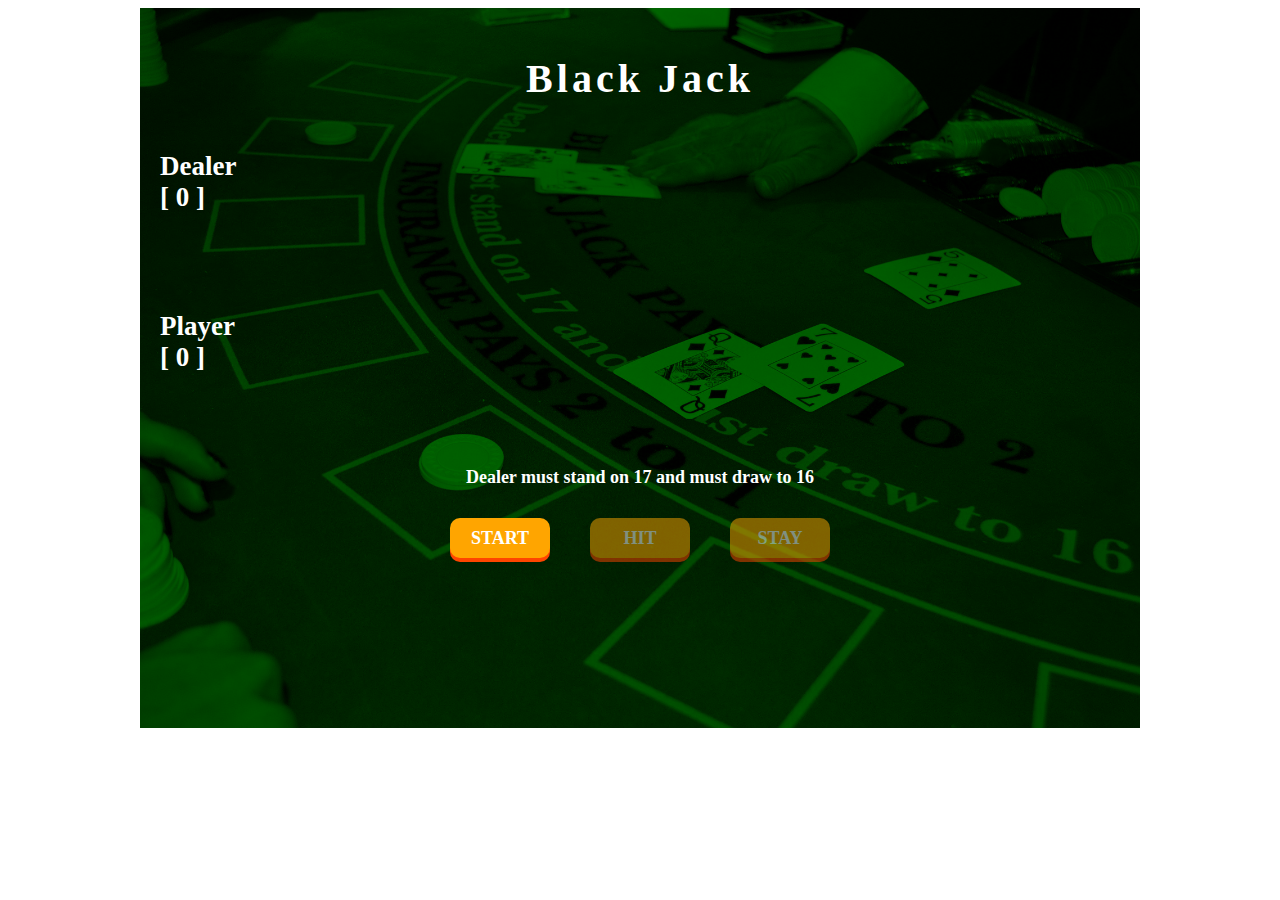
<file: BlackJack/index.html>
<!DOCTYPE html>
<html lang="ja">
<head>
  <!-- Global site tag (gtag.js) - Google Analytics -->
	<script async src="https://www.googletagmanager.com/gtag/js?id=UA-108864309-1"></script>
	<script>
		window.dataLayer = window.dataLayer || [];
		function gtag(){dataLayer.push(arguments);}
		gtag('js', new Date());

		gtag('config', 'UA-108864309-1');
	</script>

  <meta charset="UTF-8">
  <meta name="viewport" content="width=device-width, initial-scale=1.0">
  <title>Black Jack</title>
  <link rel="stylesheet" href="css/style.css">

  <!-- Favicon -->
	<!-- <link rel="shortcut icon" href= "favicon.ico" type="image/x-icon"> -->
	<link rel="shortcut icon" type="image/png" href="../favicon.png">
	<link rel="apple-touch-icon" href="apple-touch-icon.png">
	<link rel="apple-touch-icon" sizes="57x57" href="../apple-touch-icon-57x57.png">
	<link rel="apple-touch-icon" sizes="72x72" href="../apple-touch-icon-72x72.png">
	<link rel="apple-touch-icon" sizes="76x76" href="../apple-touch-icon-76x76.png">
	<link rel="apple-touch-icon" sizes="114x114" href="../apple-touch-icon-114x114.png">
	<link rel="apple-touch-icon" sizes="120x120" href="../apple-touch-icon-120x120.png">
	<link rel="apple-touch-icon" sizes="144x144" href="../apple-touch-icon-144x144.png">
	<link rel="apple-touch-icon" sizes="152x152" href="../apple-touch-icon-152x152.png">
	<link rel="apple-touch-icon" sizes="180x180" href="../apple-touch-icon-180x180.png">
</head>
<body>
  <div id="container">
    <h1>Black Jack</h1>

    <section>
      <h2>Dealer<br>[ <span id="dScore">0</span> ]</h2>
      <ul id="dealer">
      </ul>
    </section>

    <section>
      <h2>Player<br>[ <span id="pScore">0</span> ]</h2>
      <ul id="player">
      </ul>
    </section>

    <p>Dealer must stand on 17 and must draw to 16</p>

    <div id="btns">
      <div id="startBtn" class="btn">START</div>
      <div id="hitBtn" class="btn">HIT</div>
      <div id="stayBtn" class="btn">STAY</div>
    </div>

    <p id="result"></p>  
  </div>

  <script src="js/main.js"></script>
</body>
</html>
</file>
<file: BlackJack/css/style.css>
@-webkit-keyframes blink {
  0% {
    opacity: 0;
  }
  100% {
    opacity: 1;
  }
}

@keyframes blink {
  0% {
    opacity: 0;
  }
  100% {
    opacity: 1;
  }
}

body {
  color: white;
  font-size: 18px;
  font-weight: bold;
  text-align: center;
}

body #container {
  background-blend-mode: overlay;
  background-color: #003200;
  background-image: url(../img/bg-image.jpg);
  background-position: center;
  background-repeat: no-repeat;
  background-size: cover;
  height: 680px;
  margin: 0 auto;
  padding: 20px;
  width: 960px;
}

body #container h1 {
  font-size: 40px;
  letter-spacing: 4px;
}

body #container section {
  display: -webkit-box;
  display: -ms-flexbox;
  display: flex;
  height: 160px;
  text-align: left;
}

body #container section h2 {
  display: inline-block;
  width: 94px;
}

body #container section ul {
  -webkit-box-align: center;
      -ms-flex-align: center;
          align-items: center;
  display: -webkit-box;
  display: -ms-flexbox;
  display: flex;
  list-style: none;
}

body #container section ul li {
  line-height: 160px;
  width: 120px;
}

body #container section ul li img {
  vertical-align: middle;
  width: 100px;
}

body #container #btns {
  display: -webkit-box;
  display: -ms-flexbox;
  display: flex;
  margin: 30px;
  -webkit-box-pack: center;
      -ms-flex-pack: center;
          justify-content: center;
}

body #container #btns .btn {
  background-color: orange;
  border-radius: 10px;
  -webkit-box-shadow: 0 4px orangered;
          box-shadow: 0 4px orangered;
  cursor: pointer;
  height: 40px;
  line-height: 40px;
  margin: 0 20px;
  -webkit-user-select: none;
     -moz-user-select: none;
      -ms-user-select: none;
          user-select: none;
  width: 100px;
}

body #container #btns .btn:hover {
  opacity: .8;
}

body #container #btns .btn:active {
  -webkit-box-shadow: none;
          box-shadow: none;
  margin-top: 4px;
}

body #container #btns #startBtn.inactive,
body #container #btns #hitBtn.inactive,
body #container #btns #stayBtn.inactive {
  opacity: .5;
}

body #container #result {
  font-size: 40px;
  -webkit-animation: blink 1s ease-in-out infinite alternate;
          animation: blink 1s ease-in-out infinite alternate;
}
/*# sourceMappingURL=style.css.map */
</file>
